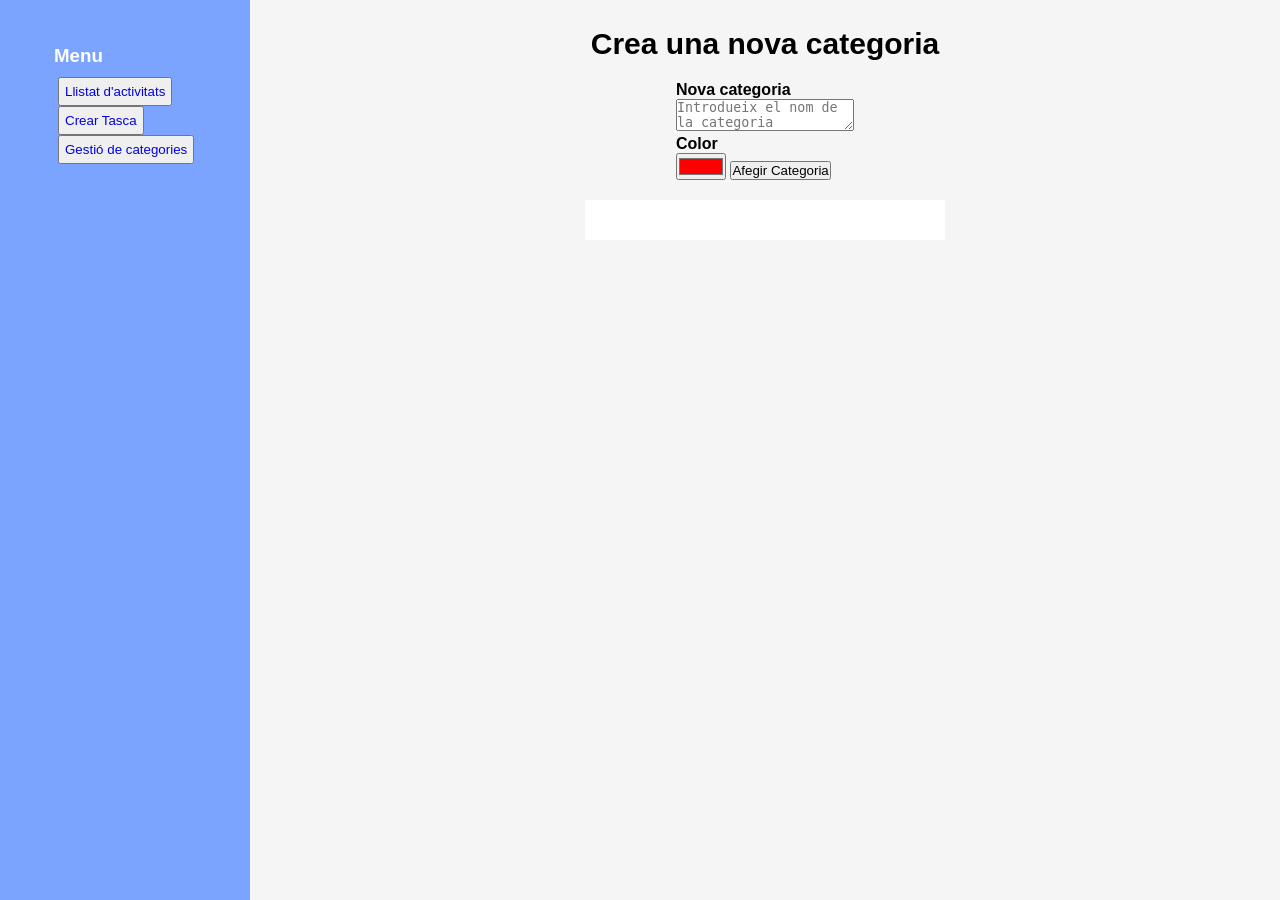
<file: categories.html>
<!DOCTYPE html>
<html>
<head>
    <meta charset="UTF-8">
    <title>My Web Page</title>
    <link rel="stylesheet" href="css/styles.css">
</head>
<body>
    <div class="container">
        <div>
        <aside class="sidebar"> 
            <h3>Menu</h3>
            <ul>
                <li><button><a href="index.html">Llistat d'activitats</a></button></li>
                <li><button><a href="crear-tasca.html">Crear Tasca</a></button></li>
                <li><button><a href="categories.html">Gestió de categories</a></button></li>
            </ul>
        </aside>
        </div>
        <div class="content">
            <h1> <b>Crea una nova categoria</b> </h1>

            <form class="formCategoria" id="formCategoria">
                <h4>Nova categoria</h4>
                <textarea placeholder="Introdueix el nom de la categoria" id="inputCategoria"></textarea>
                <h4>Color</h4>
                <input type="color" id="colorPicker" name="colorPicker" value="#ff0000">
                <button type="submit">Afegir Categoria</button>
            </form>

            <div id="categories" class="category-list">   
                
            </div>

            
            
        </div>
    </div>
</body>
<script type="module" src="js/categories.js"></script>
</html>
</file>
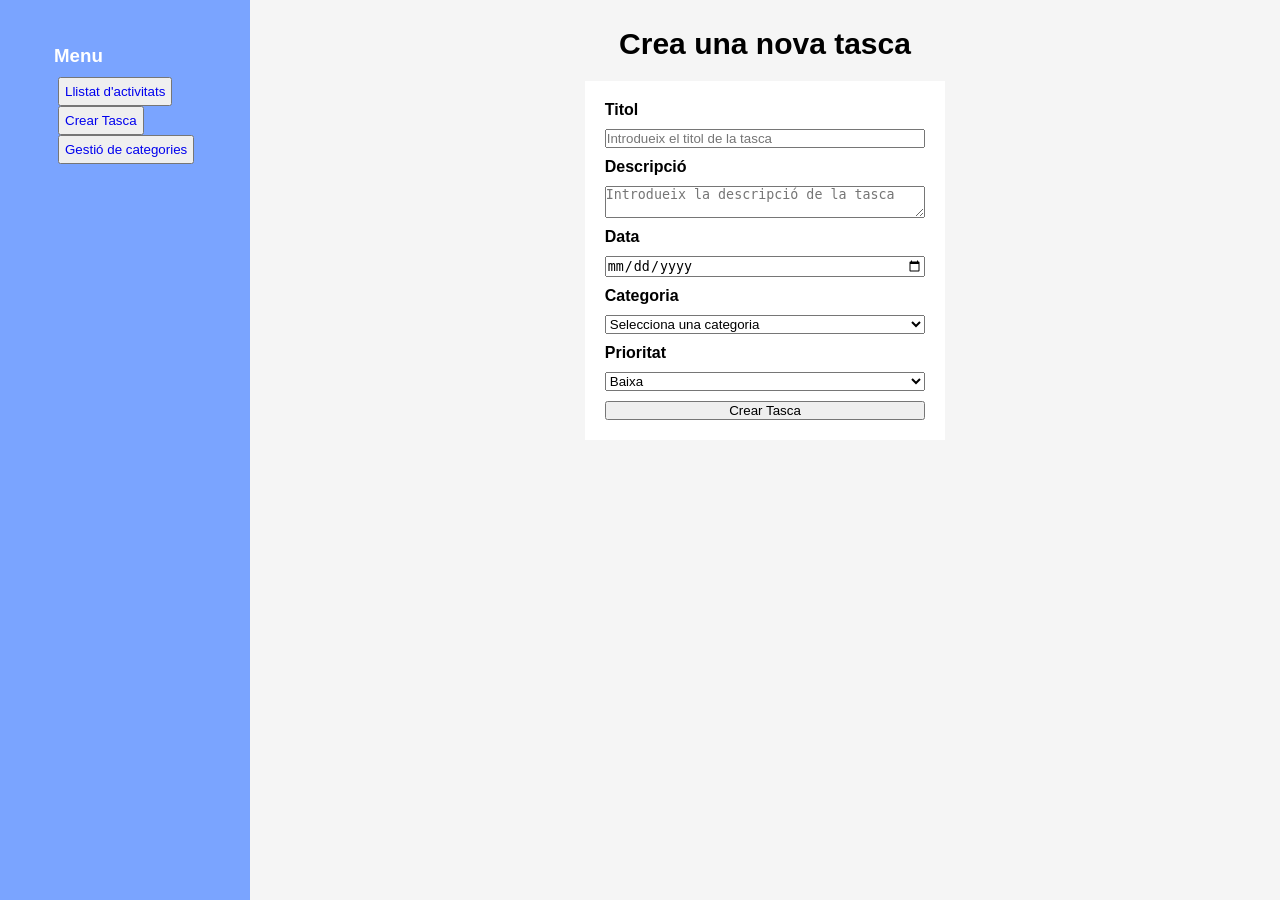
<file: crear-tasca.html>
<!DOCTYPE html>
<html>
<head>
    <meta charset="UTF-8">
    <title>My Web Page</title>
    <link rel="stylesheet" href="css/styles.css">
</head>
<body>
    <div class="container">
        <div>
        <aside class="sidebar"> 
            <h3>Menu</h3>
            <ul>
                <li><button><a href="index.html">Llistat d'activitats</a></button></li>
                <li><button><a href="crear-tasca.html">Crear Tasca</a></button></li>
                <li><button><a href="categories.html">Gestió de categories</a></button></li>
            </ul>
        </aside>
        </div>
        <div class="content">
            <h1> <b>Crea una nova tasca</b> </h1>

            <form class="tasca-form" id="tasca-form">
                <h4>Titol</h4>
                <input type="text" id="titol" placeholder="Introdueix el titol de la tasca">
                <h4>Descripció</h4>
                <textarea id="descripcio" placeholder="Introdueix la descripció de la tasca"></textarea>
                <h4>Data</h4>
                <input type="date" id="data">
                <h4>Categoria</h4>
                <select id="categories">
                    <option value="categoria1">Categoria 1</option>
                </select>
                <h4>Prioritat</h4>
                <select id="prioritat">
                    <option value="baixa">Baixa</option>
                    <option value="mitjana">Mitjana</option>
                    <option value="alta">Alta</option>
                </select>
                <button type="submit">Crear Tasca</button>
            </form>
            
            
            
        </div>
    </div>
</body>
<script type="module" src="js/form-tasca.js"></script>
</html>
</file>
<file: css/styles.css>
* {
    margin: 0px;
    padding: 0px;
    box-sizing: border-box;
       
}

body{
    font-family: Arial, sans-serif;
    background-color:whitesmoke;
}
.container{
    margin: 0px;
    padding: 0px;
    display:grid;
    grid-template-columns: 250px 1fr;
    width: 100%;
    height: 100vh;
    
}

.sidebar{
    
    background-color: rgb(122, 164, 255);
    margin: 0px;
    padding-top: 5vh;
    padding-left: 6vh;
    padding-right: 4vh;
    height: 100vh;
    position: fixed;
    top: 0;
    left: 0;
    width: 250px;

}
.sidebar h3{
    color: white;
    font-weight: 800;    
}
.sidebar ul{
    list-style: none;
    padding-top: 10px;
    font-weight: 400;
    padding-left: 4px;
}
.sidebar ul li button a{
    text-color: whites;
    text-decoration: none;

    padding: 5px;
    display: block;
    border:none;
}

.sidebar ul li button a:hover{
    background-color:rgb(31, 90, 255);

}

.content{
    display: flex;
    flex-direction: column;
    align-items: center;
    padding-top: 3vh;
}
.content h1{
    font-size: 30px;
    margin-bottom: 20px;
    text-align: center;
}

.crearTasca{
    display: flex;
    gap: 10px;
    margin-bottom: 20px;
    background-color: rgb(201, 160, 160);
    padding: 10px;
    flex-direction: row;
    align-items: center;
    justify-content: space-between;
    gap: 100vh;
    
}

.inputTasca{
    padding: 5px;
    border: 1px solid #ccc;
    border-radius: 4px;
}
.tasca-form{
    display: flex;
    flex-direction: column;
    gap: 10px;
    width: 35%;
    padding: 20px;
    background-color: white;
}

.category-list{
    display: flex;
    flex-direction: column;
    gap: 10px;
    width: 35%;
    padding: 20px;
    background-color: white;
    margin-top: 20px;
}
.tasques{
    display: flex;
    flex-direction: column;
    gap: 20px;
    width: 35%;
    padding: 20px;
    align-items: flex-start;
    margin-left: 9vh;
}
</file>
